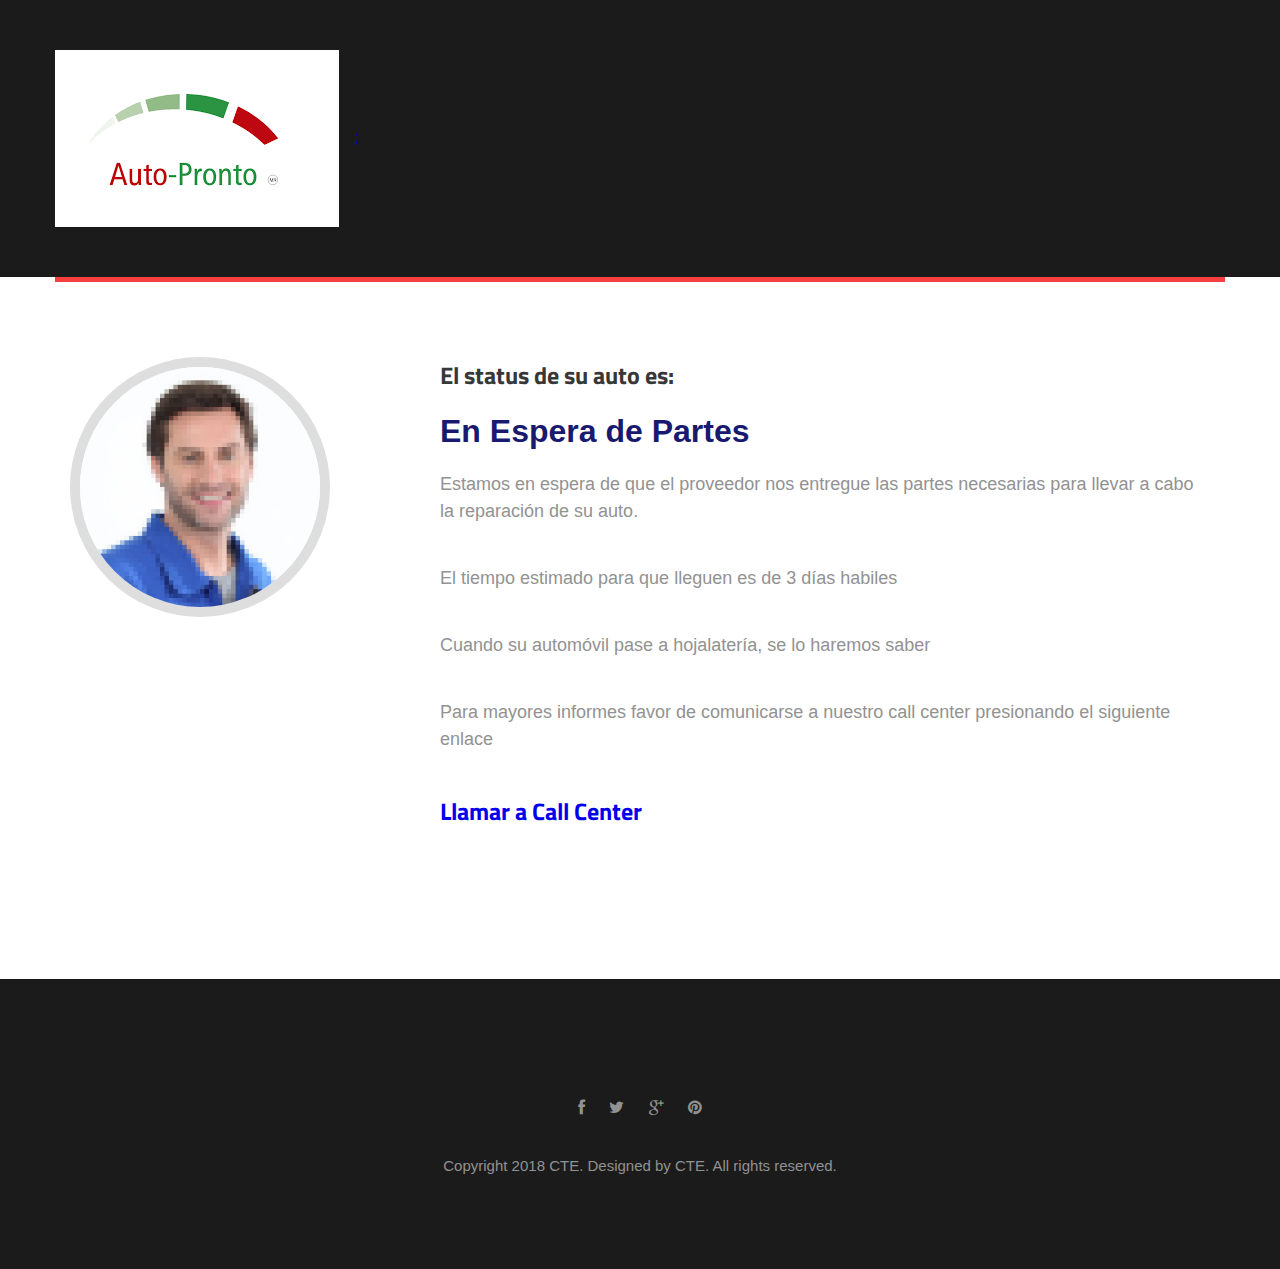
<file: AAAHDISINIESTRO/AAAHDISINIESTRO-war/target/AAAHDISINIESTRO-war-1.0.0.0.0/car-repair/autoprontostatus1.html>
<!DOCTYPE html>
<html lang="en">
	<head>
		<meta charset="UTF-8">
		<meta http-equiv="X-UA-Compatible" content="IE=edge">
		<meta name="viewport" content="width=device-width, initial-scale=1.0,maximum-scale=1">
		
		<title>Autopronto | Status</title>
		
		<!-- Loading third party fonts -->
		<link href="http://fonts.googleapis.com/css?family=Titillium+Web:300,400,700|" rel="stylesheet" type="text/css">
		<link href="fonts/font-awesome.min.css" rel="stylesheet" type="text/css">

		<!-- Loading main css file -->
		<link rel="stylesheet" href="style.css">
		
		<!--[if lt IE 9]>
		<script src="js/ie-support/html5.js"></script>
		<script src="js/ie-support/respond.js"></script>
		<![endif]-->

	</head>


	<body>
		
		<div id="site-content">
			
			<header class="site-header">
				<div class="container">
					<a id="branding" href="index.html">
						<img src="images/auto-pronto.png" alt="Company Logo" class="logo">;&nbsp;
						<!--<img src="images/autopartes.png" alt="Company Logo" class="logo">-->
					</a>

					<!--<nav class="main-navigation">
						<button type="button" class="menu-toggle"><i class="fa fa-bars"></i></button>
						<ul class="menu">
							<li class="menu-item"><a href="index.html">Home</a></li>
							<li class="menu-item current-menu-item"><a href="about.html">About</a></li>
							<li class="menu-item"><a href="services.html">Services</a></li>
							<li class="menu-item"><a href="gallery.html">Gallery</a></li>
							<li class="menu-item"><a href="contact.html">Contact</a></li>
						</ul>
					</nav>-->
					<nav class="mobile-navigation"></nav>
				    </div>
			</header> <!-- .site-header -->

			<main class="main-content">
				
				<div class="fullwidth-block content">
					<div class="container">
						<div class="team image-left">
							<figure class="team-image"><img src="dummy/person-1.jpg" alt="person-1"></figure>
							<!--<h3 class="team-name">Steven Simon</h3>-->
							<!--<small class="team-desc">Main mechaninc</small>-->
							<h2 class="p5">El status de su auto es: </h2>
          <h2 class="p5"><FONT FACE="Arial" Size="6" COLOR="#191970">En Espera de Partes</FONT></h2>
        <p class="text-2">Estamos en espera de que el proveedor nos entregue las partes necesarias para llevar a cabo la reparaci&oacute;n de su auto.</p>
          <p class="text-2">El tiempo estimado para que lleguen es de 3 d&iacute;as habiles</p>
          <p class="text-2">Cuando su autom&oacute;vil pase a hojalater&iacute;a, se lo haremos saber</p>          
          <p class="text-2">Para mayores informes favor de comunicarse a nuestro call center presionando el siguiente enlace</p>
        <h2 class="top-5 p2"><a href="tel:12542941332">Llamar a Call Center</a></h2>
<!--							<div class="team-social">
								<a href=""><i class="fa fa-facebook"></i></a>
								<a href=""><i class="fa fa-google-plus"></i></a>
							</div>
						</div>
						<div class="team image-left">
							<figure class="team-image"><img src="dummy/person-2.jpg" alt="person-2"></figure>
							<h3 class="team-name">George Stevens</h3>
							<small class="team-desc">Painter</small>
							<p>Lorem ipsum dolor sit amet, consectetur adipisicing elit. Possimus quisquam hic cum laboriosam, est saepe amet magni labore, corrupti recusandae dolores id in quidem atque, corporis animi, perferendis. Nostrum, laborum!</p>
							<div class="team-social">
								<a href=""><i class="fa fa-facebook"></i></a>
								<a href=""><i class="fa fa-google-plus"></i></a>
							</div>
						</div>
						<div class="team image-left">
							<figure class="team-image"><img src="dummy/person-3.jpg" alt="person-3"></figure>
							<h3 class="team-name">David Smith</h3>
							<small class="team-desc">Engineer</small>
							<p>Lorem ipsum dolor sit amet, consectetur adipisicing elit. Corrupti quisquam, odit! Mollitia, porro. Quidem officiis, harum tempora, voluptates distinctio quis illo temporibus, ea, nisi perspiciatis architecto. Voluptate voluptatibus, maiores atque.</p>
							<div class="team-social">
								<a href=""><i class="fa fa-facebook"></i></a>
								<a href=""><i class="fa fa-google-plus"></i></a>
							</div>
						</div>
						<div class="team image-left">
							<figure class="team-image"><img src="dummy/person-4.jpg" alt="person-4"></figure>
							<h3 class="team-name">Howarrd Newman</h3>
							<small class="team-desc">Computer Specialist</small>
							<p>Lorem ipsum dolor sit amet, consectetur adipisicing elit. Repudiandae repellat ipsum optio nam! Error at minus fugit est voluptatum, placeat, exercitationem, aspernatur dignissimos voluptate odio ea maiores eaque blanditiis! Placeat?</p>
							<div class="team-social">
								<a href=""><i class="fa fa-facebook"></i></a>
								<a href=""><i class="fa fa-google-plus"></i></a>
							</div>
						</div>
					</div>
				</div>-->

			</main> <!-- .main-content -->

			<footer class="site-footer">
				<div class="container">
					<div class="subscribe-form">
						<form action="#">
							<!--<input type="text" placeholder="Enter your email to subscribe...">
							<button type="submit"><img src="images/icon-envelope-white.png" alt=""></button>-->
						</form>
					</div>
					<div class="social-links">
						<a href="#"><i class="fa fa-facebook"></i></a>
						<a href="#"><i class="fa fa-twitter"></i></a>
						<a href="#"><i class="fa fa-google-plus"></i></a>
						<a href="#"><i class="fa fa-pinterest"></i></a>
					</div>
					<div class="copy">
						<p>Copyright 2018 CTE. Designed by CTE. All rights reserved.</p>
					</div>
				</div>
			</footer> <!-- .site-footer -->

		</div> <!-- #site-content -->

		

		<script src="js/jquery-1.11.1.min.js"></script>
		<script src="http://maps.google.com/maps/api/js?sensor=false&amp;language=en"></script>
		<script src="js/plugins.js"></script>
		<script src="js/app.js"></script>
		
	</body>

</html>
</file>
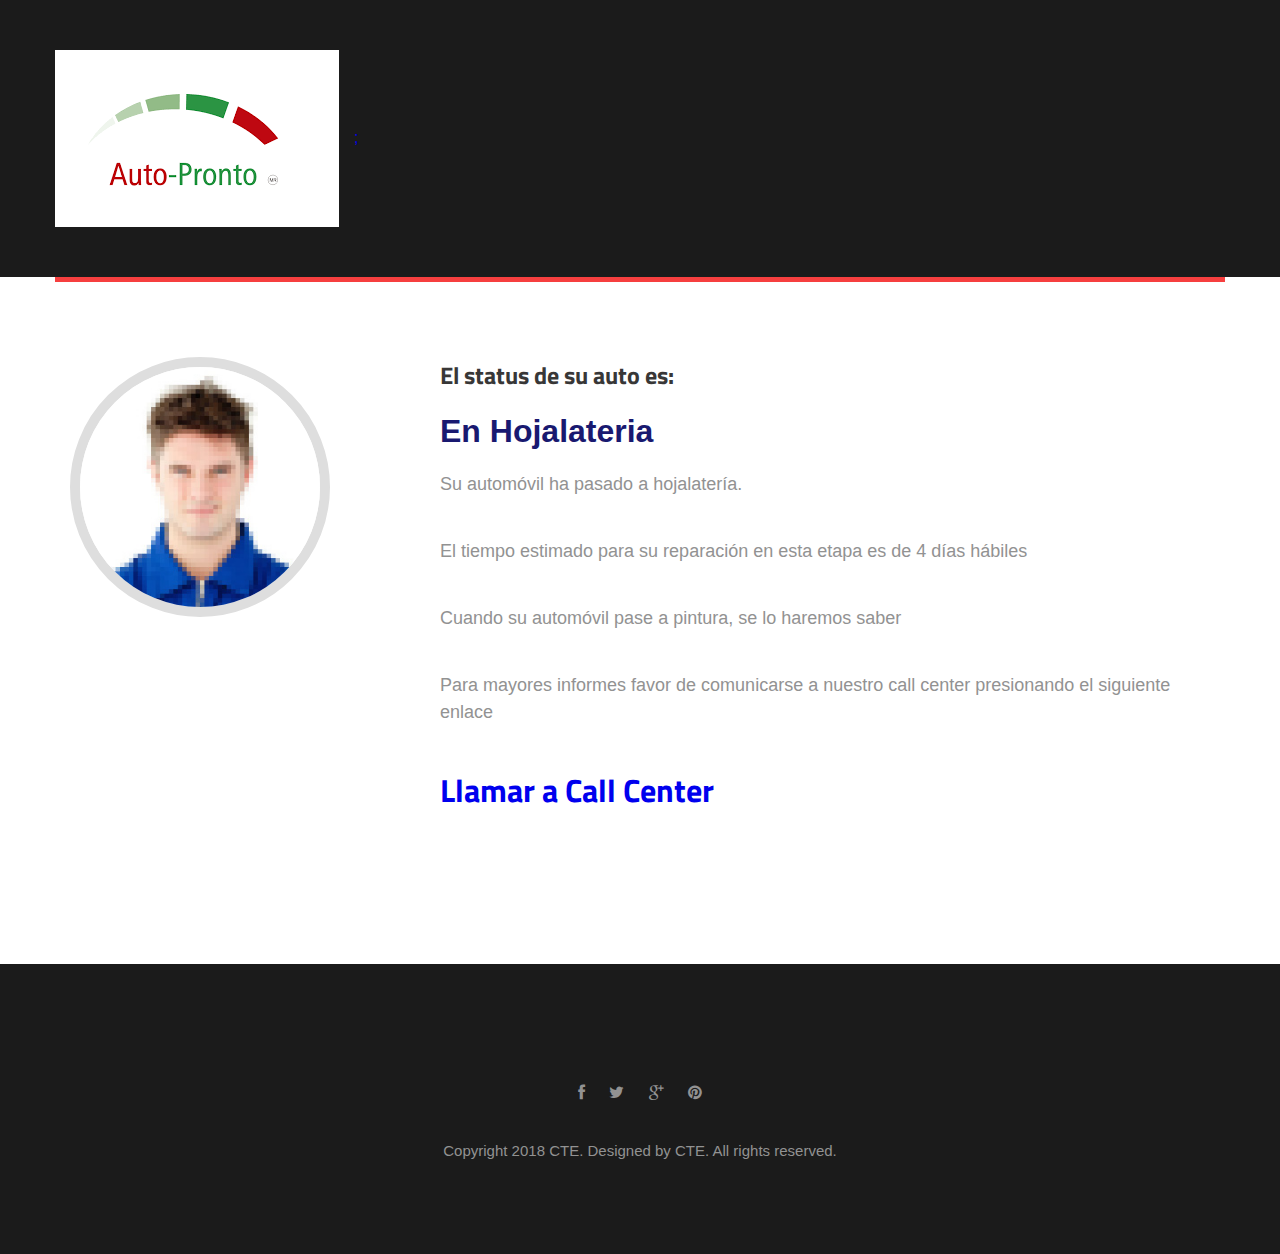
<file: AAAHDISINIESTRO/AAAHDISINIESTRO-war/target/AAAHDISINIESTRO-war-1.0.0.0.0/car-repair/autoprontostatus2.html>
<!DOCTYPE html>
<html lang="en">
	<head>
		<meta charset="UTF-8">
		<meta http-equiv="X-UA-Compatible" content="IE=edge">
		<meta name="viewport" content="width=device-width, initial-scale=1.0,maximum-scale=1">
		
		<title>Autopronto | Status</title>
		
		<!-- Loading third party fonts -->
		<link href="http://fonts.googleapis.com/css?family=Titillium+Web:300,400,700|" rel="stylesheet" type="text/css">
		<link href="fonts/font-awesome.min.css" rel="stylesheet" type="text/css">

		<!-- Loading main css file -->
		<link rel="stylesheet" href="style.css">
		
		<!--[if lt IE 9]>
		<script src="js/ie-support/html5.js"></script>
		<script src="js/ie-support/respond.js"></script>
		<![endif]-->

	</head>


	<body>
		
		<div id="site-content">
			
			<header class="site-header">
				<div class="container">
					<a id="branding" href="index.html">
						<img src="images/auto-pronto.png" alt="Company Logo" class="logo">;&nbsp;
						<!--<img src="images/autopartes.png" alt="Company Logo" class="logo">-->
					</a>

					<!--<nav class="main-navigation">
						<button type="button" class="menu-toggle"><i class="fa fa-bars"></i></button>
						<ul class="menu">
							<li class="menu-item"><a href="index.html">Home</a></li>
							<li class="menu-item current-menu-item"><a href="about.html">About</a></li>
							<li class="menu-item"><a href="services.html">Services</a></li>
							<li class="menu-item"><a href="gallery.html">Gallery</a></li>
							<li class="menu-item"><a href="contact.html">Contact</a></li>
						</ul>
					</nav>-->
					<nav class="mobile-navigation"></nav>
				    </div>
			</header> <!-- .site-header -->

			<main class="main-content">
				
				<div class="fullwidth-block content">
					<div class="container">
						<div class="team image-left">
							<figure class="team-image"><img src="dummy/person-2.jpg" alt="person-2"></figure>
							<!--<h3 class="team-name">Steven Simon</h3>-->
							<!--<small class="team-desc">Main mechaninc</small>-->
							<h2 class="p5">El status de su auto es: </h2>
          <h2 class="p5"><FONT FACE="Arial" Size="6" COLOR="#191970">En Hojalateria</FONT></h2>
        <p class="text-2">Su autom&oacute;vil ha pasado a hojalater&iacute;a.</p>
          <p class="text-2">El tiempo estimado para su reparaci&oacute;n en esta etapa es de 4 d&iacute;as h&aacute;biles</p>
          <p class="text-2">Cuando su autom&oacute;vil pase a pintura, se lo haremos saber</p>
          <p class="text-2">Para mayores informes favor de comunicarse a nuestro call center presionando el siguiente enlace</p>
        <h1 class="top-5 p2"><a href="tel:12542941332">Llamar a Call Center</a></h1>
<!--							<div class="team-social">
								<a href=""><i class="fa fa-facebook"></i></a>
								<a href=""><i class="fa fa-google-plus"></i></a>
							</div>
						</div>
						<div class="team image-left">
							<figure class="team-image"><img src="dummy/person-2.jpg" alt="person-2"></figure>
							<h3 class="team-name">George Stevens</h3>
							<small class="team-desc">Painter</small>
							<p>Lorem ipsum dolor sit amet, consectetur adipisicing elit. Possimus quisquam hic cum laboriosam, est saepe amet magni labore, corrupti recusandae dolores id in quidem atque, corporis animi, perferendis. Nostrum, laborum!</p>
							<div class="team-social">
								<a href=""><i class="fa fa-facebook"></i></a>
								<a href=""><i class="fa fa-google-plus"></i></a>
							</div>
						</div>
						<div class="team image-left">
							<figure class="team-image"><img src="dummy/person-3.jpg" alt="person-3"></figure>
							<h3 class="team-name">David Smith</h3>
							<small class="team-desc">Engineer</small>
							<p>Lorem ipsum dolor sit amet, consectetur adipisicing elit. Corrupti quisquam, odit! Mollitia, porro. Quidem officiis, harum tempora, voluptates distinctio quis illo temporibus, ea, nisi perspiciatis architecto. Voluptate voluptatibus, maiores atque.</p>
							<div class="team-social">
								<a href=""><i class="fa fa-facebook"></i></a>
								<a href=""><i class="fa fa-google-plus"></i></a>
							</div>
						</div>
						<div class="team image-left">
							<figure class="team-image"><img src="dummy/person-4.jpg" alt="person-4"></figure>
							<h3 class="team-name">Howarrd Newman</h3>
							<small class="team-desc">Computer Specialist</small>
							<p>Lorem ipsum dolor sit amet, consectetur adipisicing elit. Repudiandae repellat ipsum optio nam! Error at minus fugit est voluptatum, placeat, exercitationem, aspernatur dignissimos voluptate odio ea maiores eaque blanditiis! Placeat?</p>
							<div class="team-social">
								<a href=""><i class="fa fa-facebook"></i></a>
								<a href=""><i class="fa fa-google-plus"></i></a>
							</div>
						</div>
					</div>
				</div>-->

			</main> <!-- .main-content -->

			<footer class="site-footer">
				<div class="container">
					<div class="subscribe-form">
						<form action="#">
							<!--<input type="text" placeholder="Enter your email to subscribe...">
							<button type="submit"><img src="images/icon-envelope-white.png" alt=""></button>-->
						</form>
					</div>
					<div class="social-links">
						<a href="#"><i class="fa fa-facebook"></i></a>
						<a href="#"><i class="fa fa-twitter"></i></a>
						<a href="#"><i class="fa fa-google-plus"></i></a>
						<a href="#"><i class="fa fa-pinterest"></i></a>
					</div>
					<div class="copy">
						<p>Copyright 2018 CTE. Designed by CTE. All rights reserved.</p>
					</div>
				</div>
			</footer> <!-- .site-footer -->

		</div> <!-- #site-content -->

		

		<script src="js/jquery-1.11.1.min.js"></script>
		<script src="http://maps.google.com/maps/api/js?sensor=false&amp;language=en"></script>
		<script src="js/plugins.js"></script>
		<script src="js/app.js"></script>
		
	</body>

</html>
</file>
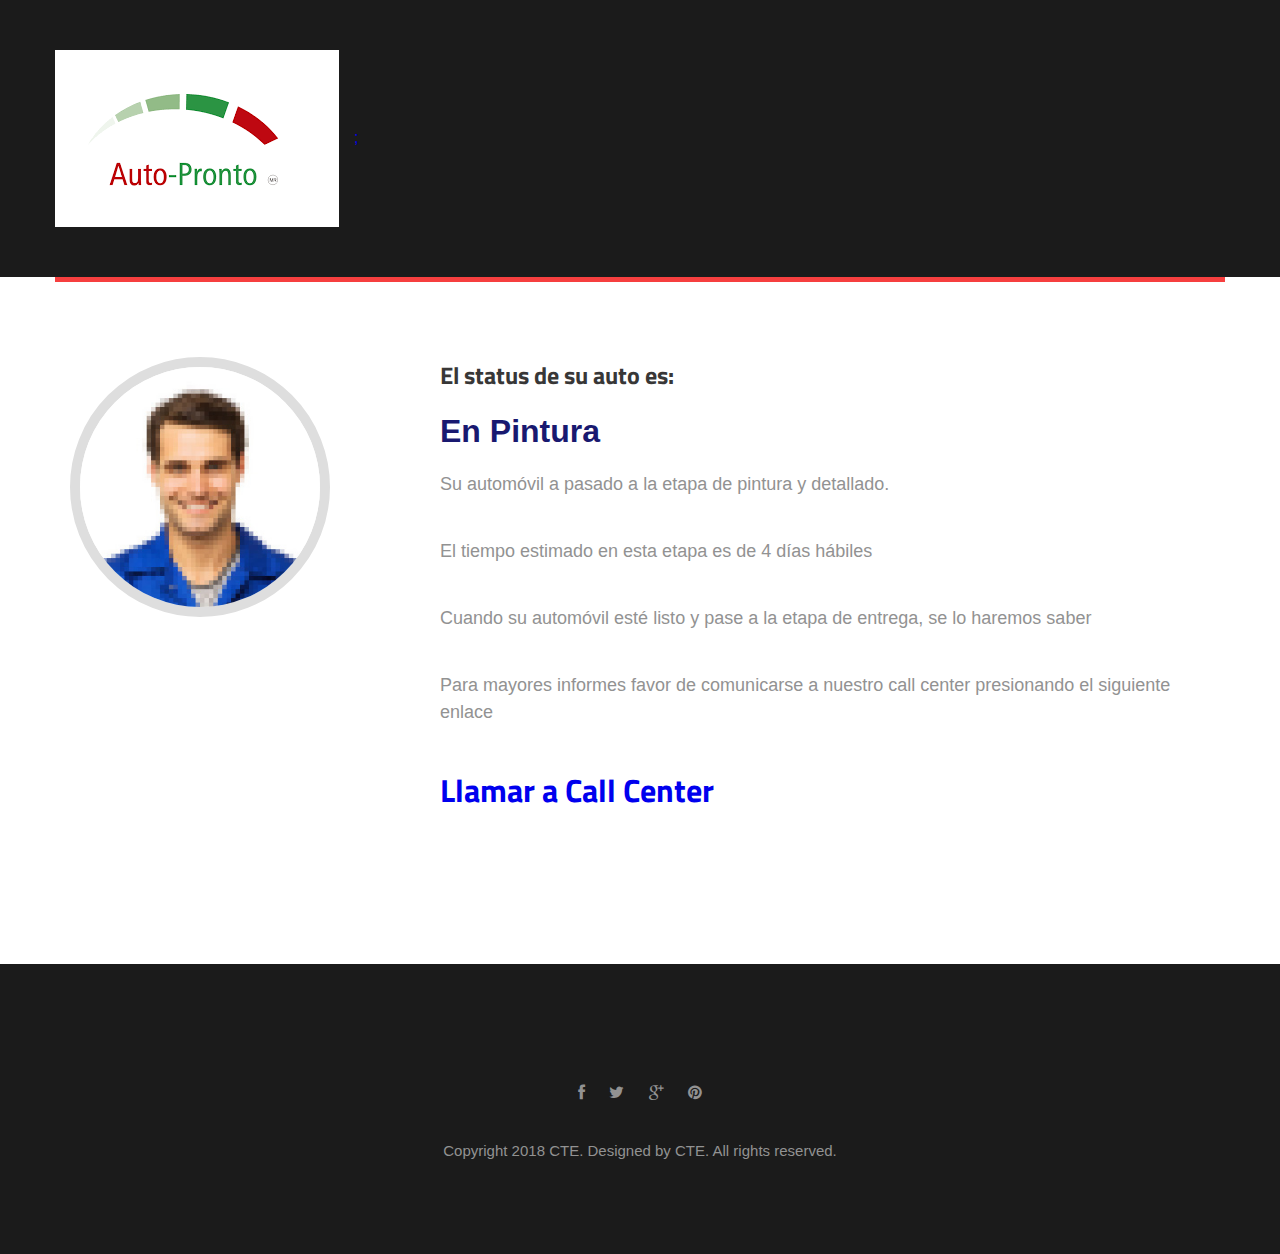
<file: AAAHDISINIESTRO/AAAHDISINIESTRO-war/target/AAAHDISINIESTRO-war-1.0.0.0.0/car-repair/autoprontostatus3.html>
<!DOCTYPE html>
<html lang="en">
	<head>
		<meta charset="UTF-8">
		<meta http-equiv="X-UA-Compatible" content="IE=edge">
		<meta name="viewport" content="width=device-width, initial-scale=1.0,maximum-scale=1">
		
		<title>Autopronto | Status</title>
		
		<!-- Loading third party fonts -->
		<link href="http://fonts.googleapis.com/css?family=Titillium+Web:300,400,700|" rel="stylesheet" type="text/css">
		<link href="fonts/font-awesome.min.css" rel="stylesheet" type="text/css">

		<!-- Loading main css file -->
		<link rel="stylesheet" href="style.css">
		
		<!--[if lt IE 9]>
		<script src="js/ie-support/html5.js"></script>
		<script src="js/ie-support/respond.js"></script>
		<![endif]-->

	</head>


	<body>
		
		<div id="site-content">
			
			<header class="site-header">
				<div class="container">
					<a id="branding" href="index.html">
						<img src="images/auto-pronto.png" alt="Company Logo" class="logo">;&nbsp;
						<!--<img src="images/autopartes.png" alt="Company Logo" class="logo">-->
					</a>

					<!--<nav class="main-navigation">
						<button type="button" class="menu-toggle"><i class="fa fa-bars"></i></button>
						<ul class="menu">
							<li class="menu-item"><a href="index.html">Home</a></li>
							<li class="menu-item current-menu-item"><a href="about.html">About</a></li>
							<li class="menu-item"><a href="services.html">Services</a></li>
							<li class="menu-item"><a href="gallery.html">Gallery</a></li>
							<li class="menu-item"><a href="contact.html">Contact</a></li>
						</ul>
					</nav>-->
					<nav class="mobile-navigation"></nav>
				    </div>
			</header> <!-- .site-header -->

			<main class="main-content">
				
				<div class="fullwidth-block content">
					<div class="container">
						<div class="team image-left">
							<figure class="team-image"><img src="dummy/person-3.jpg" alt="person-3"></figure>
							<!--<h3 class="team-name">Steven Simon</h3>-->
							<!--<small class="team-desc">Main mechaninc</small>-->
							<h2 class="p5">El status de su auto es: </h2>
          <h2 class="p5"><FONT FACE="Arial" Size="6" COLOR="#191970">En Pintura</FONT></h2>
        <p class="text-2">Su autom&oacute;vil a pasado a la etapa de pintura y detallado.</p>
          <p class="text-2">El tiempo estimado en esta etapa es de 4 d&iacute;as h&aacute;biles</p>
          <p class="text-2">Cuando su autom&oacute;vil est&eacute; listo y pase a la etapa de entrega, se lo haremos saber</p>
          <p class="text-2">Para mayores informes favor de comunicarse a nuestro call center presionando el siguiente enlace</p>
        <h1 class="top-5 p2"><a href="tel:12542941332">Llamar a Call Center</a></h1>
<!--							<div class="team-social">
								<a href=""><i class="fa fa-facebook"></i></a>
								<a href=""><i class="fa fa-google-plus"></i></a>
							</div>
						</div>
						<div class="team image-left">
							<figure class="team-image"><img src="dummy/person-2.jpg" alt="person-2"></figure>
							<h3 class="team-name">George Stevens</h3>
							<small class="team-desc">Painter</small>
							<p>Lorem ipsum dolor sit amet, consectetur adipisicing elit. Possimus quisquam hic cum laboriosam, est saepe amet magni labore, corrupti recusandae dolores id in quidem atque, corporis animi, perferendis. Nostrum, laborum!</p>
							<div class="team-social">
								<a href=""><i class="fa fa-facebook"></i></a>
								<a href=""><i class="fa fa-google-plus"></i></a>
							</div>
						</div>
						<div class="team image-left">
							<figure class="team-image"><img src="dummy/person-3.jpg" alt="person-3"></figure>
							<h3 class="team-name">David Smith</h3>
							<small class="team-desc">Engineer</small>
							<p>Lorem ipsum dolor sit amet, consectetur adipisicing elit. Corrupti quisquam, odit! Mollitia, porro. Quidem officiis, harum tempora, voluptates distinctio quis illo temporibus, ea, nisi perspiciatis architecto. Voluptate voluptatibus, maiores atque.</p>
							<div class="team-social">
								<a href=""><i class="fa fa-facebook"></i></a>
								<a href=""><i class="fa fa-google-plus"></i></a>
							</div>
						</div>
						<div class="team image-left">
							<figure class="team-image"><img src="dummy/person-4.jpg" alt="person-4"></figure>
							<h3 class="team-name">Howarrd Newman</h3>
							<small class="team-desc">Computer Specialist</small>
							<p>Lorem ipsum dolor sit amet, consectetur adipisicing elit. Repudiandae repellat ipsum optio nam! Error at minus fugit est voluptatum, placeat, exercitationem, aspernatur dignissimos voluptate odio ea maiores eaque blanditiis! Placeat?</p>
							<div class="team-social">
								<a href=""><i class="fa fa-facebook"></i></a>
								<a href=""><i class="fa fa-google-plus"></i></a>
							</div>
						</div>
					</div>
				</div>-->

			</main> <!-- .main-content -->

			<footer class="site-footer">
				<div class="container">
					<div class="subscribe-form">
						<form action="#">
							<!--<input type="text" placeholder="Enter your email to subscribe...">
							<button type="submit"><img src="images/icon-envelope-white.png" alt=""></button>-->
						</form>
					</div>
					<div class="social-links">
						<a href="#"><i class="fa fa-facebook"></i></a>
						<a href="#"><i class="fa fa-twitter"></i></a>
						<a href="#"><i class="fa fa-google-plus"></i></a>
						<a href="#"><i class="fa fa-pinterest"></i></a>
					</div>
					<div class="copy">
						<p>Copyright 2018 CTE. Designed by CTE. All rights reserved.</p>
					</div>
				</div>
			</footer> <!-- .site-footer -->

		</div> <!-- #site-content -->

		

		<script src="js/jquery-1.11.1.min.js"></script>
		<script src="http://maps.google.com/maps/api/js?sensor=false&amp;language=en"></script>
		<script src="js/plugins.js"></script>
		<script src="js/app.js"></script>
		
	</body>

</html>
</file>
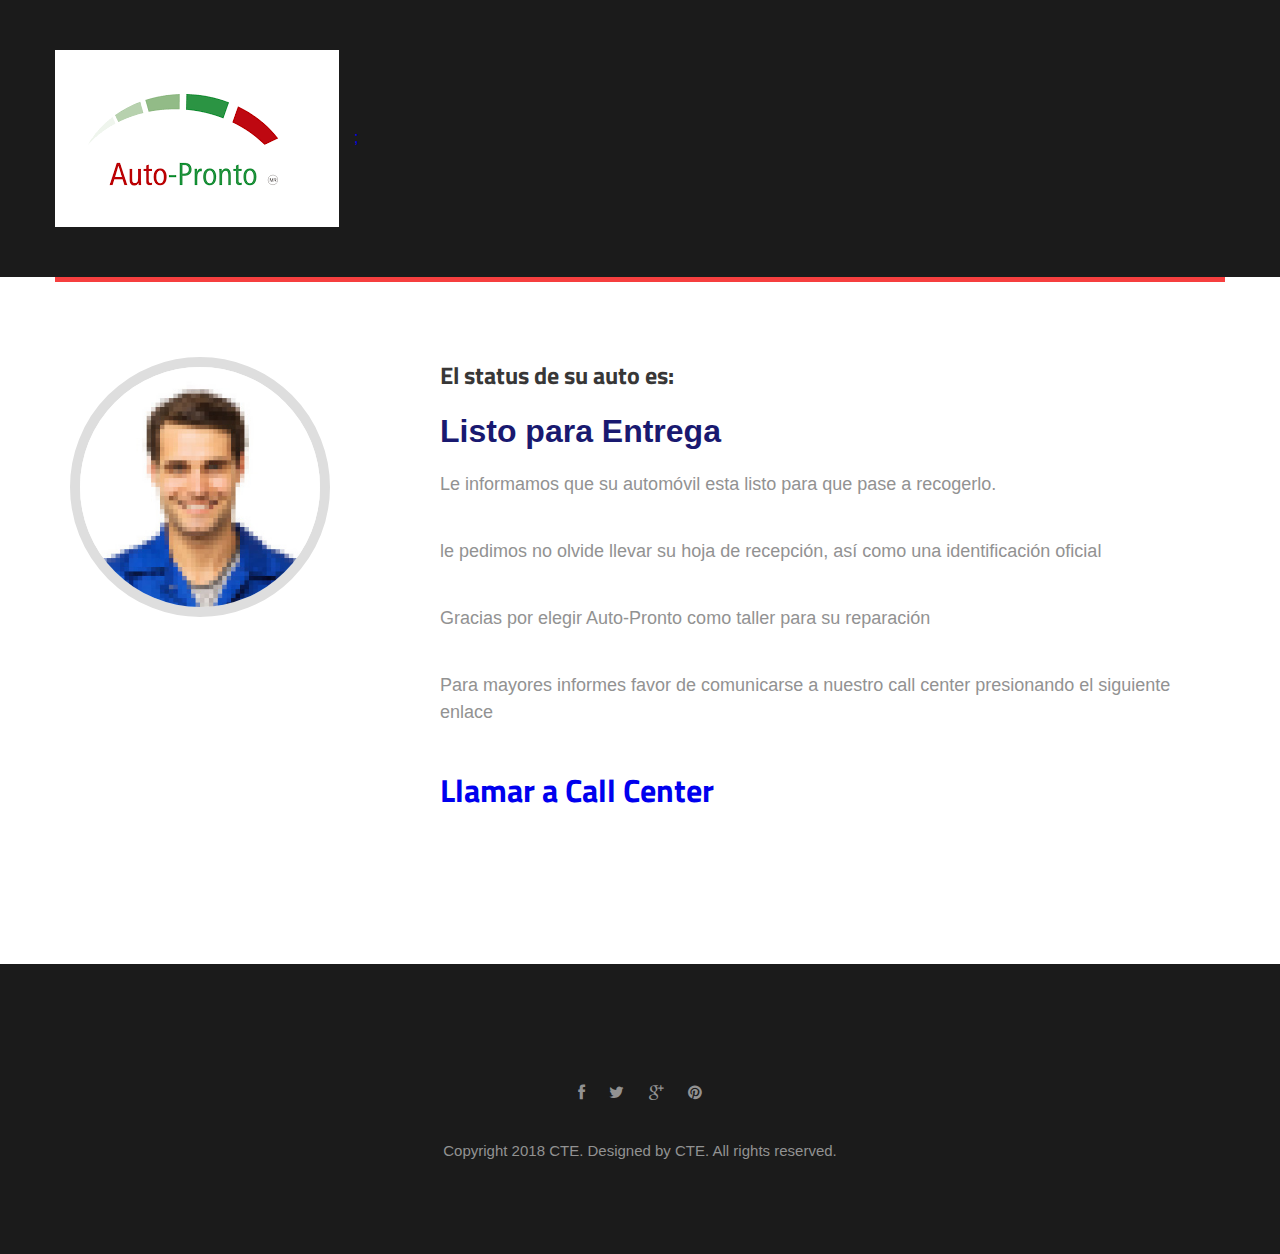
<file: AAAHDISINIESTRO/AAAHDISINIESTRO-war/target/AAAHDISINIESTRO-war-1.0.0.0.0/car-repair/autoprontostatus4.html>
<!DOCTYPE html>
<html lang="en">
	<head>
		<meta charset="UTF-8">
		<meta http-equiv="X-UA-Compatible" content="IE=edge">
		<meta name="viewport" content="width=device-width, initial-scale=1.0,maximum-scale=1">
		
		<title>Autopronto | Status</title>
		
		<!-- Loading third party fonts -->
		<link href="http://fonts.googleapis.com/css?family=Titillium+Web:300,400,700|" rel="stylesheet" type="text/css">
		<link href="fonts/font-awesome.min.css" rel="stylesheet" type="text/css">

		<!-- Loading main css file -->
		<link rel="stylesheet" href="style.css">
		
		<!--[if lt IE 9]>
		<script src="js/ie-support/html5.js"></script>
		<script src="js/ie-support/respond.js"></script>
		<![endif]-->

	</head>


	<body>
		
		<div id="site-content">
			
			<header class="site-header">
				<div class="container">
					<a id="branding" href="index.html">
						<img src="images/auto-pronto.png" alt="Company Logo" class="logo">;&nbsp;
						<!--<img src="images/autopartes.png" alt="Company Logo" class="logo">-->
					</a>

					<!--<nav class="main-navigation">
						<button type="button" class="menu-toggle"><i class="fa fa-bars"></i></button>
						<ul class="menu">
							<li class="menu-item"><a href="index.html">Home</a></li>
							<li class="menu-item current-menu-item"><a href="about.html">About</a></li>
							<li class="menu-item"><a href="services.html">Services</a></li>
							<li class="menu-item"><a href="gallery.html">Gallery</a></li>
							<li class="menu-item"><a href="contact.html">Contact</a></li>
						</ul>
					</nav>-->
					<nav class="mobile-navigation"></nav>
				    </div>
			</header> <!-- .site-header -->

			<main class="main-content">
				
				<div class="fullwidth-block content">
					<div class="container">
						<div class="team image-left">
							<figure class="team-image"><img src="dummy/person-3.jpg" alt="person-3"></figure>
							<!--<h3 class="team-name">Steven Simon</h3>-->
							<!--<small class="team-desc">Main mechaninc</small>-->
							<h2 class="p5">El status de su auto es: </h2>
          <h2 class="p5"><FONT FACE="Arial" Size="6" COLOR="#191970">Listo para Entrega</FONT></h2>
        <p class="text-2">Le informamos que su autom&oacute;vil esta listo para que pase a recogerlo.</p>
          <p class="text-2">le pedimos no olvide llevar su hoja de recepci&oacute;n, as&iacute; como una identificaci&oacute;n oficial </p>
          <p class="text-2">Gracias por elegir Auto-Pronto como taller para su reparaci&oacute;n</p>
          <p class="text-2">Para mayores informes favor de comunicarse a nuestro call center presionando el siguiente enlace</p>
        <h1 class="top-5 p2"><a href="tel:12542941332">Llamar a Call Center</a></h1>
<!--							<div class="team-social">
								<a href=""><i class="fa fa-facebook"></i></a>
								<a href=""><i class="fa fa-google-plus"></i></a>
							</div>
						</div>
						<div class="team image-left">
							<figure class="team-image"><img src="dummy/person-2.jpg" alt="person-2"></figure>
							<h3 class="team-name">George Stevens</h3>
							<small class="team-desc">Painter</small>
							<p>Lorem ipsum dolor sit amet, consectetur adipisicing elit. Possimus quisquam hic cum laboriosam, est saepe amet magni labore, corrupti recusandae dolores id in quidem atque, corporis animi, perferendis. Nostrum, laborum!</p>
							<div class="team-social">
								<a href=""><i class="fa fa-facebook"></i></a>
								<a href=""><i class="fa fa-google-plus"></i></a>
							</div>
						</div>
						<div class="team image-left">
							<figure class="team-image"><img src="dummy/person-3.jpg" alt="person-3"></figure>
							<h3 class="team-name">David Smith</h3>
							<small class="team-desc">Engineer</small>
							<p>Lorem ipsum dolor sit amet, consectetur adipisicing elit. Corrupti quisquam, odit! Mollitia, porro. Quidem officiis, harum tempora, voluptates distinctio quis illo temporibus, ea, nisi perspiciatis architecto. Voluptate voluptatibus, maiores atque.</p>
							<div class="team-social">
								<a href=""><i class="fa fa-facebook"></i></a>
								<a href=""><i class="fa fa-google-plus"></i></a>
							</div>
						</div>
						<div class="team image-left">
							<figure class="team-image"><img src="dummy/person-4.jpg" alt="person-4"></figure>
							<h3 class="team-name">Howarrd Newman</h3>
							<small class="team-desc">Computer Specialist</small>
							<p>Lorem ipsum dolor sit amet, consectetur adipisicing elit. Repudiandae repellat ipsum optio nam! Error at minus fugit est voluptatum, placeat, exercitationem, aspernatur dignissimos voluptate odio ea maiores eaque blanditiis! Placeat?</p>
							<div class="team-social">
								<a href=""><i class="fa fa-facebook"></i></a>
								<a href=""><i class="fa fa-google-plus"></i></a>
							</div>
						</div>
					</div>
				</div>-->

			</main> <!-- .main-content -->

			<footer class="site-footer">
				<div class="container">
					<div class="subscribe-form">
						<form action="#">
							<!--<input type="text" placeholder="Enter your email to subscribe...">
							<button type="submit"><img src="images/icon-envelope-white.png" alt=""></button>-->
						</form>
					</div>
					<div class="social-links">
						<a href="#"><i class="fa fa-facebook"></i></a>
						<a href="#"><i class="fa fa-twitter"></i></a>
						<a href="#"><i class="fa fa-google-plus"></i></a>
						<a href="#"><i class="fa fa-pinterest"></i></a>
					</div>
					<div class="copy">
						<p>Copyright 2018 CTE. Designed by CTE. All rights reserved.</p>
					</div>
				</div>
			</footer> <!-- .site-footer -->

		</div> <!-- #site-content -->

		

		<script src="js/jquery-1.11.1.min.js"></script>
		<script src="http://maps.google.com/maps/api/js?sensor=false&amp;language=en"></script>
		<script src="js/plugins.js"></script>
		<script src="js/app.js"></script>
		
	</body>

</html>
</file>
<file: AAAHDISINIESTRO/AAAHDISINIESTRO-war/target/AAAHDISINIESTRO-war-1.0.0.0.0/car-repair/style.css>
/*!
 * Project_Name: Themezy Car Workshop
 * Author: Themezy
 * Email: info@themezy.com
 * URL: http://themezy.com
 */
article,
aside,
details,
figcaption,
figure,
footer,
header,
hgroup,
nav,
section,
summary {
  display: block; }

audio,
canvas,
video {
  display: inline-block; }

audio:not([controls]) {
  display: none;
  height: 0; }

[hidden], template {
  display: none; }

html {
  background: #fff;
  color: #000;
  -webkit-text-size-adjust: 100%;
  -ms-text-size-adjust: 100%; }

html,
button,
input,
select,
textarea {
  font-family: sans-serif; }

body {
  margin: 0; }

a {
  background: transparent; }
  a:focus {
    outline: thin dotted; }
  a:hover, a:active {
    outline: 0; }

h1 {
  font-size: 2em;
  margin: 0.67em 0; }

h2 {
  font-size: 1.5em;
  margin: 0.83em 0; }

h3 {
  font-size: 1.17em;
  margin: 1em 0; }

h4 {
  font-size: 1em;
  margin: 1.33em 0; }

h5 {
  font-size: 0.83em;
  margin: 1.67em 0; }

h6 {
  font-size: 0.75em;
  margin: 2.33em 0; }

abbr[title] {
  border-bottom: 1px dotted; }

b,
strong {
  font-weight: bold; }

dfn {
  font-style: italic; }

mark {
  background: #ff0;
  color: #000; }

code,
kbd,
pre,
samp {
  font-family: monospace, serif;
  font-size: 1em; }

pre {
  white-space: pre;
  white-space: pre-wrap;
  word-wrap: break-word; }

q {
  quotes: "\201C" "\201D" "\2018" "\2019"; }

q:before,
q:after {
  content: '';
  content: none; }

small {
  font-size: 80%; }

sub,
sup {
  font-size: 75%;
  line-height: 0;
  position: relative;
  vertical-align: baseline; }

sup {
  top: -0.5em; }

sub {
  bottom: -0.25em; }

img {
  border: 0; }

svg:not(:root) {
  overflow: hidden; }

figure {
  margin: 0; }

fieldset {
  border: 1px solid #c0c0c0;
  margin: 0 2px;
  padding: 0.35em 0.625em 0.75em; }

legend {
  border: 0;
  padding: 0;
  white-space: normal; }

button,
input,
select,
textarea {
  font-family: inherit;
  font-size: 100%;
  margin: 0;
  vertical-align: baseline; }

button,
input {
  line-height: normal; }

button,
select {
  text-transform: none; }

button,
html input[type="button"],
input[type="reset"],
input[type="submit"] {
  -webkit-appearance: button;
  cursor: pointer; }

button[disabled],
input[disabled] {
  cursor: default; }

input[type="checkbox"],
input[type="radio"] {
  box-sizing: border-box;
  padding: 0; }

input[type="search"] {
  -webkit-appearance: textfield;
  -moz-box-sizing: content-box;
  -webkit-box-sizing: content-box;
  box-sizing: content-box; }

input[type="search"]::-webkit-search-cancel-button,
input[type="search"]::-webkit-search-decoration {
  -webkit-appearance: none; }

button::-moz-focus-inner, input::-moz-focus-inner {
  border: 0;
  padding: 0; }

textarea {
  overflow: auto;
  vertical-align: top; }

table {
  border-collapse: collapse;
  border-spacing: 0; }

*, *:before, *:after {
  box-sizing: border-box; }

/*
 * Global Styles
 */
body {
  font-family: Arial, sans-serif;
  font-size: 16px;
  font-weight: 300;
  line-height: normal;
  color: #929292; }
  @media screen and (max-width: 990px) {
    body {
      font-size: 90%; } }
  @media screen and (max-width: 768px) {
    body {
      font-size: 80%; } }

h1, h2, h3, h4, h5, h6 {
  font-family: "Titillium Web", "Open Sans", sans-serif;
  color: #383737;
  margin-top: 0; }

a {
  text-decoration: none; }

address {
  font-style: normal; }

p {
  margin-top: 0; }

.text-center {
  text-align: center; }

form input:not([type="submit"]), form select, form textarea {
  border: 2px solid #e1e1e1;
  padding: 10px 10px 10px 40px;
  background-position: -5px 12px;
  background-repeat: no-repeat;
  display: block;
  font-family: "Titillium Web", "Open Sans", sans-serif;
  margin-bottom: 10px;
  width: 100%;
  outline: none;
  transition: .3s ease; }
  form input:not([type="submit"]):hover, form input:not([type="submit"]):focus, form select:hover, form select:focus, form textarea:hover, form textarea:focus {
    border-color: #f63f3f; }
form input[type="submit"] {
  padding: 10px 20px;
  background: #f63f3f;
  color: white;
  font-family: "Titillium Web", "Open Sans", sans-serif;
  border: none;
  outline: none; }
  form input[type="submit"]:hover, form input[type="submit"]:active, form input[type="submit"]:focus {
    background-color: #f87070; }

/*
 * Reusable Components Style
 */
/* button */
.button {
  display: inline-block;
  padding: 10px 30px;
  background-color: #f63f3f;
  color: white;
  font-family: "Titillium Web", "Open Sans", sans-serif;
  transition: .3s ease; }
  .button.invert {
    background-color: white;
    color: #f63f3f;
    font-weight: 700; }
    .button.invert:hover {
      background-color: rgba(255, 255, 255, 0.8); }
  .button:hover {
    background-color: #f86666; }

/* fullwidth-block */
.fullwidth-block {
  padding: 30px 0 50px;
  overflow: hidden; }

/* section title */
.section-title {
  font-size: 60px;
  font-size: 3.75em;
  padding-bottom: 45px;
  position: relative;
  text-align: center;
  font-weight: 400;
  margin: 30px 0 50px;
  color: #383737; }
  .dark-bg .section-title {
    color: white; }
  .section-title:after {
    content: " ";
    width: 50px;
    height: 5px;
    background-color: rgba(255, 255, 255, 0.5);
    position: absolute;
    left: 0;
    right: 0;
    bottom: 0;
    margin: auto; }

/* section description */
.section-desc {
  text-align: center;
  margin-top: 0;
  margin-bottom: 50px; }

/* Counter */
.counter {
  margin-bottom: 30px;
  border-right: 1px solid #dadada;
  text-align: center; }
  @media screen and (max-width: 640px) {
    .counter {
      border-right: none; } }
  .counter.last {
    border-right: none; }
  .counter .counter-icon {
    margin-bottom: 20px; }
  .counter .counter-num {
    font-size: 72px;
    font-size: 4.5em;
    margin-bottom: 0;
    color: #f63f3f;
    line-height: 70px; }
  .counter .counter-label {
    font-size: 18px;
    font-size: 1.125em;
    font-family: "Titillium Web", "Open Sans", sans-serif; }

/* Team */
.team {
  text-align: center;
  margin-bottom: 30px; }
  .team .team-image {
    overflow: hidden;
    border-radius: 50%;
    margin-bottom: 20px;
    width: 250px;
    height: 250px;
    display: inline-block; }
    .team .team-image img {
      display: block; }
  .team .team-name {
    font-size: 21px;
    font-size: 1.3125em;
    color: white;
    text-transform: uppercase;
    margin-bottom: 0; }
  .team .team-desc {
    font-size: 16px;
    font-size: 1em; }
  .team .team-social {
    margin-top: 20px; }
    .team .team-social a {
      width: 35px;
      height: 35px;
      border-radius: 50%;
      display: inline-block;
      background-color: #f63f3f;
      color: white;
      text-align: center;
      line-height: 2.3;
      transition: .3s ease; }
      .team .team-social a:hover {
        background-color: #f87070; }
  .team.image-left {
    padding-left: 370px;
    position: relative;
    min-height: 250px;
    text-align: left;
    margin: 50px 0 100px;
    box-sizing: padding-box; }
    @media screen and (max-width: 990px) {
      .team.image-left {
        padding-left: 300px; } }
    @media screen and (max-width: 640px) {
      .team.image-left {
        padding-left: 0;
        text-align: center; } }
    .team.image-left .team-image {
      width: 260px;
      height: 260px;
      border: 10px solid #dedede;
      position: absolute;
      left: 0;
      top: 0; }
      @media screen and (max-width: 640px) {
        .team.image-left .team-image {
          position: relative;
          margin: 0 auto 30px; } }
      .team.image-left .team-image img {
        width: 100%;
        max-width: 100%; }
    .team.image-left .team-name {
      text-transform: uppercase;
      color: #f63f3f;
      font-size: 24px;
      font-size: 1.5em; }
    .team.image-left .team-desc {
      display: block;
      margin-bottom: 20px; }
    .team.image-left .team-social a {
      width: 45px;
      height: 45px;
      line-height: 2.4;
      font-size: 20px;
      font-size: 1.25em; }

/* feature */
.feature-grid {
  *zoom: 1; }
  .feature-grid:after {
    content: " ";
    clear: both;
    display: block;
    overflow: hidden;
    height: 0; }

.feature {
  margin-bottom: 30px;
  padding-left: 100px;
  position: relative; }
  .feature .feature-icon {
    position: absolute;
    top: 0;
    left: 0;
    width: 70px;
    height: 70px;
    border-radius: 50%;
    background-color: #f63f3f;
    text-align: center;
    line-height: 5.8; }
    .feature .feature-icon img {
      display: inline-block; }
  .feature .feature-title {
    font-size: 18px;
    font-size: 1.125em;
    color: #f63f3f; }
  .feature-grid .feature {
    background: #1b1b1b;
    margin-bottom: 0;
    padding: 50px 30px !important;
    text-align: center; }
    .feature-grid .feature:nth-child(even) {
      background-color: #242424; }
    .feature-grid .feature .feature-image {
      margin-bottom: 20px; }
    .feature-grid .feature .feature-title {
      font-size: 36px;
      font-size: 2.25em;
      margin-bottom: 10px;
      color: white;
      text-transform: uppercase;
      white-space: nowrap;
      display: inline-block;
      width: 100%;
      overflow: hidden;
      text-overflow: ellipsis; }
    .feature-grid .feature p {
      margin-bottom: 0; }

/* news */
.news {
  list-style: none;
  padding-left: 0;
  margin: 0 0 50px; }
  .news li {
    position: relative;
    padding-left: 100px;
    min-height: 100px;
    margin-bottom: 10px; }
    .news li .entry-date {
      position: absolute;
      display: block;
      left: 0;
      top: 0;
      width: 100px;
      height: 100%;
      background-color: white;
      text-align: center;
      padding-top: 10px; }
      .news li .entry-date .date {
        color: #f63f3f;
        font-size: 48px;
        font-size: 3em;
        font-weight: 700;
        display: block; }
      .news li .entry-date .month {
        font-family: "Titillium Web", "Open Sans", sans-serif;
        text-transform: uppercase;
        font-weight: 700; }
    .news li .entry-summary {
      padding: 20px 30px;
      color: white;
      background-color: #d13939;
      min-height: 100px;
      font-size: 18px;
      font-size: 1.125em;
      line-height: 1.5; }

/* Gallery item */
.gallery-item {
  margin-bottom: 30px; }
  .gallery-item .featured-image {
    position: relative;
    margin-bottom: 0; }
    .gallery-item .featured-image img {
      display: block;
      width: 100%;
      max-width: 100%; }
    .gallery-item .featured-image figcaption {
      position: absolute;
      width: 100%;
      bottom: 0;
      padding: 10px 20px;
      color: white;
      font-family: "Titillium Web", "Open Sans", sans-serif;
      background-color: #1b1b1b;
      border-bottom: 3px solid #f63f3f; }

/* Filterable nav */
.filterable-nav {
  display: inline-block;
  margin: 0 auto;
  padding: 0 80px;
  border: 2px solid #dfdfdf;
  margin-bottom: 50px; }
  .filterable-nav .mobile-filter {
    display: none; }
  .filterable-nav a {
    padding: 20px 10px;
    display: inline-block;
    margin-bottom: -2px;
    color: #dfdfdf;
    text-transform: uppercase;
    font-family: "Titillium Web", "Open Sans", sans-serif;
    border-bottom: 1px solid transparent;
    transition: .3s ease; }
    .filterable-nav a.current, .filterable-nav a:hover {
      border-bottom: 2px solid #f63f3f;
      color: #f63f3f; }

/* Filterable items */
.filterable-items .filterable-item {
  transition-property: transform, opacity;
  transition-duration: .3s; }

.filterable-items {
  margin: 0 -15px; }

.filterable-item {
  padding: 0 15px;
  width: 33.3333%;
  float: left; }
  @media screen and (max-width: 768px) {
    .filterable-item {
      width: 50%; } }
  @media screen and (max-width: 480px) {
    .filterable-item {
      width: 100%; } }

/**** disabling Isotope CSS3 transitions ****/
/* line 435, ../sass/template/_components.scss */
.filterable-items.no-transition,
.filterable-items.no-transition .filterable-item,
.filterable-items .filterable-item.no-transition {
  -webkit-transition-duration: 0s;
  -moz-transition-duration: 0s;
  -ms-transition-duration: 0s;
  -o-transition-duration: 0s;
  transition-duration: 0s; }

.contact-form {
  margin-bottom: 50px; }
  .contact-form #name {
    background-image: url("images/icon-contact-name.png"); }
    @media all and (-webkit-min-device-pixel-ratio: 1.5), all and (-o-min-device-pixel-ratio: 3 / 2), all and (min--moz-device-pixel-ratio: 1.5), all and (min-device-pixel-ratio: 1.5) {
      .contact-form #name {
        background-image: url("images/icon-contact-name@2x.png");
        background-size: 38px 19px; } }
  .contact-form #email {
    background-image: url("images/icon-contact-email.png"); }
    @media all and (-webkit-min-device-pixel-ratio: 1.5), all and (-o-min-device-pixel-ratio: 3 / 2), all and (min--moz-device-pixel-ratio: 1.5), all and (min-device-pixel-ratio: 1.5) {
      .contact-form #email {
        background-image: url("images/icon-contact-email@2x.png");
        background-size: 36px 19px; } }
  .contact-form #website {
    background-image: url("images/icon-contact-globe.png"); }
    @media all and (-webkit-min-device-pixel-ratio: 1.5), all and (-o-min-device-pixel-ratio: 3 / 2), all and (min--moz-device-pixel-ratio: 1.5), all and (min-device-pixel-ratio: 1.5) {
      .contact-form #website {
        background-image: url("images/icon-contact-globe@2x.png");
        background-size: 36px 19px; } }
  .contact-form #message {
    background-image: url("images/icon-contact-pencil.png");
    min-height: 200px; }
    @media all and (-webkit-min-device-pixel-ratio: 1.5), all and (-o-min-device-pixel-ratio: 3 / 2), all and (min--moz-device-pixel-ratio: 1.5), all and (min-device-pixel-ratio: 1.5) {
      .contact-form #message {
        background-image: url("images/icon-contact-pencil@2x.png");
        background-size: 36px 19px; } }

.map {
  min-height: 350px; }

address {
  background: #1b1b1b;
  color: white;
  font-family: "Titillium Web", "Open Sans", sans-serif;
  border-bottom: 3px solid #f63f3f;
  padding: 10px 20px;
  font-size: 14px;
  font-size: 0.875em; }
  address a {
    color: white;
    margin-left: 20px; }

/* IMAGE LIGHTBOX SELECTOR */
#imagelightbox {
  cursor: pointer;
  position: fixed;
  z-index: 10000;
  -ms-touch-action: none;
  touch-action: none;
  -webkit-box-shadow: 0 0 3.125em rgba(0, 0, 0, 0.75);
  /* 50 */
  box-shadow: 0 0 3.125em rgba(0, 0, 0, 0.75);
  /* 50 */ }

/* ACTIVITY INDICATION */
#imagelightbox-loading,
#imagelightbox-loading div {
  border-radius: 50%; }

#imagelightbox-loading {
  width: 2.5em;
  /* 40 */
  height: 2.5em;
  /* 40 */
  background-color: #444;
  background-color: rgba(0, 0, 0, 0.5);
  position: fixed;
  z-index: 10003;
  top: 50%;
  left: 50%;
  padding: 0.625em;
  /* 10 */
  margin: -1.25em 0 0 -1.25em;
  /* 20 */
  -webkit-box-shadow: 0 0 2.5em rgba(0, 0, 0, 0.75);
  /* 40 */
  box-shadow: 0 0 2.5em rgba(0, 0, 0, 0.75);
  /* 40 */ }

#imagelightbox-loading div {
  width: 1.25em;
  /* 20 */
  height: 1.25em;
  /* 20 */
  background-color: #fff;
  -webkit-animation: imagelightbox-loading .5s ease infinite;
  animation: imagelightbox-loading .5s ease infinite; }

@-webkit-keyframes imagelightbox-loading {
  from {
    opacity: .5;
    -webkit-transform: scale(0.75); }
  50% {
    opacity: 1;
    -webkit-transform: scale(1); }
  to {
    opacity: .5;
    -webkit-transform: scale(0.75); } }
@keyframes imagelightbox-loading {
  from {
    opacity: .5;
    transform: scale(0.75); }
  50% {
    opacity: 1;
    transform: scale(1); }
  to {
    opacity: .5;
    transform: scale(0.75); } }
/* OVERLAY */
#imagelightbox-overlay {
  background-color: #fff;
  background-color: rgba(255, 255, 255, 0.9);
  position: fixed;
  z-index: 9998;
  top: 0;
  right: 0;
  bottom: 0;
  left: 0; }

/* "CLOSE" BUTTON */
#imagelightbox-close {
  width: 2.5em;
  /* 40 */
  height: 2.5em;
  /* 40 */
  text-align: left;
  border: none;
  background-color: #666;
  border-radius: 50%;
  position: fixed;
  z-index: 10002;
  top: 2.5em;
  /* 40 */
  right: 2.5em;
  /* 40 */
  -webkit-transition: color .3s ease;
  transition: color .3s ease; }

#imagelightbox-close:hover,
#imagelightbox-close:focus {
  background-color: #111; }

#imagelightbox-close:before,
#imagelightbox-close:after {
  width: 2px;
  background-color: #fff;
  content: '';
  position: absolute;
  top: 20%;
  bottom: 20%;
  left: 50%;
  margin-left: -1px; }

#imagelightbox-close:before {
  -webkit-transform: rotate(45deg);
  -ms-transform: rotate(45deg);
  transform: rotate(45deg); }

#imagelightbox-close:after {
  -webkit-transform: rotate(-45deg);
  -ms-transform: rotate(-45deg);
  transform: rotate(-45deg); }

/* CAPTION */
#imagelightbox-caption {
  text-align: center;
  color: #fff;
  background-color: #666;
  position: fixed;
  z-index: 10001;
  left: 0;
  right: 0;
  bottom: 0;
  padding: 0.625em;
  /* 10 */ }

/* NAVIGATION */
#imagelightbox-nav {
  background-color: #444;
  background-color: rgba(0, 0, 0, 0.5);
  border-radius: 20px;
  position: fixed;
  z-index: 10001;
  left: 50%;
  bottom: 3.75em;
  /* 60 */
  padding: 0.313em;
  /* 5 */
  -webkit-transform: translateX(-50%);
  -ms-transform: translateX(-50%);
  transform: translateX(-50%); }

#imagelightbox-nav button {
  width: 1em;
  /* 20 */
  height: 1em;
  /* 20 */
  background-color: transparent;
  border: 1px solid #fff;
  border-radius: 50%;
  display: inline-block;
  margin: 0 0.313em;
  /* 5 */ }

#imagelightbox-nav button.active {
  background-color: #fff; }

/* ARROWS */
.imagelightbox-arrow {
  width: 3.75em;
  /* 60 */
  height: 7.5em;
  /* 120 */
  background-color: #444;
  background-color: rgba(0, 0, 0, 0.5);
  vertical-align: middle;
  display: none;
  position: fixed;
  z-index: 10001;
  top: 50%;
  margin-top: -3.75em;
  /* 60 */
  border: none; }

.imagelightbox-arrow:hover,
.imagelightbox-arrow:focus {
  background-color: #666;
  background-color: rgba(0, 0, 0, 0.75); }

.imagelightbox-arrow:active {
  background-color: #111; }

.imagelightbox-arrow-left {
  left: 2.5em;
  /* 40 */ }

.imagelightbox-arrow-right {
  right: 2.5em;
  /* 40 */ }

.imagelightbox-arrow:before {
  width: 0;
  height: 0;
  border: 1em solid transparent;
  content: '';
  display: inline-block;
  margin-bottom: -0.125em;
  /* 2 */ }

.imagelightbox-arrow-left:before {
  border-left: none;
  border-right-color: #fff;
  margin-left: -0.313em;
  /* 5 */ }

.imagelightbox-arrow-right:before {
  border-right: none;
  border-left-color: #fff;
  margin-right: -0.313em;
  /* 5 */ }

#imagelightbox-loading,
#imagelightbox-overlay,
#imagelightbox-close,
#imagelightbox-caption,
#imagelightbox-nav,
.imagelightbox-arrow {
  -webkit-animation: fade-in .25s linear;
  animation: fade-in .25s linear; }

@-webkit-keyframes fade-in {
  from {
    opacity: 0; }
  to {
    opacity: 1; } }
@keyframes fade-in {
  from {
    opacity: 0; }
  to {
    opacity: 1; } }
@media only screen and (max-width: 41.25em) {
  #container {
    width: 100%; }

  #imagelightbox-close {
    top: 1.25em;
    /* 20 */
    right: 1.25em;
    /* 20 */ }

  #imagelightbox-nav {
    bottom: 1.25em;
    /* 20 */ }

  .imagelightbox-arrow {
    width: 2.5em;
    /* 40 */
    height: 3.75em;
    /* 60 */
    margin-top: -2.75em;
    /* 30 */ }

  .imagelightbox-arrow-left {
    left: 1.25em;
    /* 20 */ }

  .imagelightbox-arrow-right {
    right: 1.25em;
    /* 20 */ } }
@media only screen and (max-width: 20em) {
  .imagelightbox-arrow-left {
    left: 0; }

  .imagelightbox-arrow-right {
    right: 0; } }
.container {
  margin-right: auto;
  margin-left: auto;
  padding-left: 15px;
  padding-right: 15px;
  *zoom: 1; }
  .container:after {
    content: " ";
    clear: both;
    display: block;
    overflow: hidden;
    height: 0; }
  @media (min-width: 768px) {
    .container {
      width: 750px; } }
  @media (min-width: 992px) {
    .container {
      width: 970px; } }
  @media (min-width: 1200px) {
    .container {
      width: 1170px; } }

.container-fluid {
  margin-right: auto;
  margin-left: auto;
  padding-left: 15px;
  padding-right: 15px;
  *zoom: 1; }
  .container-fluid:after {
    content: " ";
    clear: both;
    display: block;
    overflow: hidden;
    height: 0; }

.row {
  margin-left: -15px;
  margin-right: -15px;
  *zoom: 1; }
  .row:after {
    content: " ";
    clear: both;
    display: block;
    overflow: hidden;
    height: 0; }

.col-xs-1, .col-sm-1, .col-md-1, .col-lg-1, .col-xs-2, .col-sm-2, .col-md-2, .col-lg-2, .col-xs-3, .col-sm-3, .col-md-3, .counter, .col-lg-3, .col-xs-4, .col-sm-4, .col-md-4, .feature-grid .feature, .col-lg-4, .col-xs-5, .col-sm-5, .col-md-5, .col-lg-5, .col-xs-6, .counter, .col-sm-6, .feature-grid .feature, .col-md-6, .col-lg-6, .col-xs-7, .col-sm-7, .col-md-7, .col-lg-7, .col-xs-8, .col-sm-8, .col-md-8, .col-lg-8, .col-xs-9, .col-sm-9, .col-md-9, .col-lg-9, .col-xs-10, .col-sm-10, .col-md-10, .col-lg-10, .col-xs-11, .col-sm-11, .col-md-11, .col-lg-11, .col-xs-12, .col-sm-12, .col-md-12, .col-lg-12 {
  position: relative;
  min-height: 1px;
  padding-left: 15px;
  padding-right: 15px; }

.col-xs-1, .col-xs-2, .col-xs-3, .col-xs-4, .col-xs-5, .col-xs-6, .counter, .col-xs-7, .col-xs-8, .col-xs-9, .col-xs-10, .col-xs-11, .col-xs-12 {
  float: left; }

.col-xs-1 {
  width: 8.33333%; }

.col-xs-2 {
  width: 16.66667%; }

.col-xs-3 {
  width: 25%; }

.col-xs-4 {
  width: 33.33333%; }

.col-xs-5 {
  width: 41.66667%; }

.col-xs-6, .counter {
  width: 50%; }

.col-xs-7 {
  width: 58.33333%; }

.col-xs-8 {
  width: 66.66667%; }

.col-xs-9 {
  width: 75%; }

.col-xs-10 {
  width: 83.33333%; }

.col-xs-11 {
  width: 91.66667%; }

.col-xs-12 {
  width: 100%; }

.col-xs-pull-0 {
  right: auto; }

.col-xs-pull-1 {
  right: 8.33333%; }

.col-xs-pull-2 {
  right: 16.66667%; }

.col-xs-pull-3 {
  right: 25%; }

.col-xs-pull-4 {
  right: 33.33333%; }

.col-xs-pull-5 {
  right: 41.66667%; }

.col-xs-pull-6 {
  right: 50%; }

.col-xs-pull-7 {
  right: 58.33333%; }

.col-xs-pull-8 {
  right: 66.66667%; }

.col-xs-pull-9 {
  right: 75%; }

.col-xs-pull-10 {
  right: 83.33333%; }

.col-xs-pull-11 {
  right: 91.66667%; }

.col-xs-pull-12 {
  right: 100%; }

.col-xs-push-0 {
  left: auto; }

.col-xs-push-1 {
  left: 8.33333%; }

.col-xs-push-2 {
  left: 16.66667%; }

.col-xs-push-3 {
  left: 25%; }

.col-xs-push-4 {
  left: 33.33333%; }

.col-xs-push-5 {
  left: 41.66667%; }

.col-xs-push-6 {
  left: 50%; }

.col-xs-push-7 {
  left: 58.33333%; }

.col-xs-push-8 {
  left: 66.66667%; }

.col-xs-push-9 {
  left: 75%; }

.col-xs-push-10 {
  left: 83.33333%; }

.col-xs-push-11 {
  left: 91.66667%; }

.col-xs-push-12 {
  left: 100%; }

.col-xs-offset-0 {
  margin-left: 0%; }

.col-xs-offset-1 {
  margin-left: 8.33333%; }

.col-xs-offset-2 {
  margin-left: 16.66667%; }

.col-xs-offset-3 {
  margin-left: 25%; }

.col-xs-offset-4 {
  margin-left: 33.33333%; }

.col-xs-offset-5 {
  margin-left: 41.66667%; }

.col-xs-offset-6 {
  margin-left: 50%; }

.col-xs-offset-7 {
  margin-left: 58.33333%; }

.col-xs-offset-8 {
  margin-left: 66.66667%; }

.col-xs-offset-9 {
  margin-left: 75%; }

.col-xs-offset-10 {
  margin-left: 83.33333%; }

.col-xs-offset-11 {
  margin-left: 91.66667%; }

.col-xs-offset-12 {
  margin-left: 100%; }

@media (min-width: 768px) {
  .col-sm-1, .col-sm-2, .col-sm-3, .col-sm-4, .col-sm-5, .col-sm-6, .feature-grid .feature, .col-sm-7, .col-sm-8, .col-sm-9, .col-sm-10, .col-sm-11, .col-sm-12 {
    float: left; }

  .col-sm-1 {
    width: 8.33333%; }

  .col-sm-2 {
    width: 16.66667%; }

  .col-sm-3 {
    width: 25%; }

  .col-sm-4 {
    width: 33.33333%; }

  .col-sm-5 {
    width: 41.66667%; }

  .col-sm-6, .feature-grid .feature {
    width: 50%; }

  .col-sm-7 {
    width: 58.33333%; }

  .col-sm-8 {
    width: 66.66667%; }

  .col-sm-9 {
    width: 75%; }

  .col-sm-10 {
    width: 83.33333%; }

  .col-sm-11 {
    width: 91.66667%; }

  .col-sm-12 {
    width: 100%; }

  .col-sm-pull-0 {
    right: auto; }

  .col-sm-pull-1 {
    right: 8.33333%; }

  .col-sm-pull-2 {
    right: 16.66667%; }

  .col-sm-pull-3 {
    right: 25%; }

  .col-sm-pull-4 {
    right: 33.33333%; }

  .col-sm-pull-5 {
    right: 41.66667%; }

  .col-sm-pull-6 {
    right: 50%; }

  .col-sm-pull-7 {
    right: 58.33333%; }

  .col-sm-pull-8 {
    right: 66.66667%; }

  .col-sm-pull-9 {
    right: 75%; }

  .col-sm-pull-10 {
    right: 83.33333%; }

  .col-sm-pull-11 {
    right: 91.66667%; }

  .col-sm-pull-12 {
    right: 100%; }

  .col-sm-push-0 {
    left: auto; }

  .col-sm-push-1 {
    left: 8.33333%; }

  .col-sm-push-2 {
    left: 16.66667%; }

  .col-sm-push-3 {
    left: 25%; }

  .col-sm-push-4 {
    left: 33.33333%; }

  .col-sm-push-5 {
    left: 41.66667%; }

  .col-sm-push-6 {
    left: 50%; }

  .col-sm-push-7 {
    left: 58.33333%; }

  .col-sm-push-8 {
    left: 66.66667%; }

  .col-sm-push-9 {
    left: 75%; }

  .col-sm-push-10 {
    left: 83.33333%; }

  .col-sm-push-11 {
    left: 91.66667%; }

  .col-sm-push-12 {
    left: 100%; }

  .col-sm-offset-0 {
    margin-left: 0%; }

  .col-sm-offset-1 {
    margin-left: 8.33333%; }

  .col-sm-offset-2 {
    margin-left: 16.66667%; }

  .col-sm-offset-3 {
    margin-left: 25%; }

  .col-sm-offset-4 {
    margin-left: 33.33333%; }

  .col-sm-offset-5 {
    margin-left: 41.66667%; }

  .col-sm-offset-6 {
    margin-left: 50%; }

  .col-sm-offset-7 {
    margin-left: 58.33333%; }

  .col-sm-offset-8 {
    margin-left: 66.66667%; }

  .col-sm-offset-9 {
    margin-left: 75%; }

  .col-sm-offset-10 {
    margin-left: 83.33333%; }

  .col-sm-offset-11 {
    margin-left: 91.66667%; }

  .col-sm-offset-12 {
    margin-left: 100%; } }
@media (min-width: 992px) {
  .col-md-1, .col-md-2, .col-md-3, .counter, .col-md-4, .feature-grid .feature, .col-md-5, .col-md-6, .col-md-7, .col-md-8, .col-md-9, .col-md-10, .col-md-11, .col-md-12 {
    float: left; }

  .col-md-1 {
    width: 8.33333%; }

  .col-md-2 {
    width: 16.66667%; }

  .col-md-3, .counter {
    width: 25%; }

  .col-md-4, .feature-grid .feature {
    width: 33.33333%; }

  .col-md-5 {
    width: 41.66667%; }

  .col-md-6 {
    width: 50%; }

  .col-md-7 {
    width: 58.33333%; }

  .col-md-8 {
    width: 66.66667%; }

  .col-md-9 {
    width: 75%; }

  .col-md-10 {
    width: 83.33333%; }

  .col-md-11 {
    width: 91.66667%; }

  .col-md-12 {
    width: 100%; }

  .col-md-pull-0 {
    right: auto; }

  .col-md-pull-1 {
    right: 8.33333%; }

  .col-md-pull-2 {
    right: 16.66667%; }

  .col-md-pull-3 {
    right: 25%; }

  .col-md-pull-4 {
    right: 33.33333%; }

  .col-md-pull-5 {
    right: 41.66667%; }

  .col-md-pull-6 {
    right: 50%; }

  .col-md-pull-7 {
    right: 58.33333%; }

  .col-md-pull-8 {
    right: 66.66667%; }

  .col-md-pull-9 {
    right: 75%; }

  .col-md-pull-10 {
    right: 83.33333%; }

  .col-md-pull-11 {
    right: 91.66667%; }

  .col-md-pull-12 {
    right: 100%; }

  .col-md-push-0 {
    left: auto; }

  .col-md-push-1 {
    left: 8.33333%; }

  .col-md-push-2 {
    left: 16.66667%; }

  .col-md-push-3 {
    left: 25%; }

  .col-md-push-4 {
    left: 33.33333%; }

  .col-md-push-5 {
    left: 41.66667%; }

  .col-md-push-6 {
    left: 50%; }

  .col-md-push-7 {
    left: 58.33333%; }

  .col-md-push-8 {
    left: 66.66667%; }

  .col-md-push-9 {
    left: 75%; }

  .col-md-push-10 {
    left: 83.33333%; }

  .col-md-push-11 {
    left: 91.66667%; }

  .col-md-push-12 {
    left: 100%; }

  .col-md-offset-0 {
    margin-left: 0%; }

  .col-md-offset-1 {
    margin-left: 8.33333%; }

  .col-md-offset-2 {
    margin-left: 16.66667%; }

  .col-md-offset-3 {
    margin-left: 25%; }

  .col-md-offset-4 {
    margin-left: 33.33333%; }

  .col-md-offset-5 {
    margin-left: 41.66667%; }

  .col-md-offset-6 {
    margin-left: 50%; }

  .col-md-offset-7 {
    margin-left: 58.33333%; }

  .col-md-offset-8 {
    margin-left: 66.66667%; }

  .col-md-offset-9 {
    margin-left: 75%; }

  .col-md-offset-10 {
    margin-left: 83.33333%; }

  .col-md-offset-11 {
    margin-left: 91.66667%; }

  .col-md-offset-12 {
    margin-left: 100%; } }
@media (min-width: 1200px) {
  .col-lg-1, .col-lg-2, .col-lg-3, .col-lg-4, .col-lg-5, .col-lg-6, .col-lg-7, .col-lg-8, .col-lg-9, .col-lg-10, .col-lg-11, .col-lg-12 {
    float: left; }

  .col-lg-1 {
    width: 8.33333%; }

  .col-lg-2 {
    width: 16.66667%; }

  .col-lg-3 {
    width: 25%; }

  .col-lg-4 {
    width: 33.33333%; }

  .col-lg-5 {
    width: 41.66667%; }

  .col-lg-6 {
    width: 50%; }

  .col-lg-7 {
    width: 58.33333%; }

  .col-lg-8 {
    width: 66.66667%; }

  .col-lg-9 {
    width: 75%; }

  .col-lg-10 {
    width: 83.33333%; }

  .col-lg-11 {
    width: 91.66667%; }

  .col-lg-12 {
    width: 100%; }

  .col-lg-pull-0 {
    right: auto; }

  .col-lg-pull-1 {
    right: 8.33333%; }

  .col-lg-pull-2 {
    right: 16.66667%; }

  .col-lg-pull-3 {
    right: 25%; }

  .col-lg-pull-4 {
    right: 33.33333%; }

  .col-lg-pull-5 {
    right: 41.66667%; }

  .col-lg-pull-6 {
    right: 50%; }

  .col-lg-pull-7 {
    right: 58.33333%; }

  .col-lg-pull-8 {
    right: 66.66667%; }

  .col-lg-pull-9 {
    right: 75%; }

  .col-lg-pull-10 {
    right: 83.33333%; }

  .col-lg-pull-11 {
    right: 91.66667%; }

  .col-lg-pull-12 {
    right: 100%; }

  .col-lg-push-0 {
    left: auto; }

  .col-lg-push-1 {
    left: 8.33333%; }

  .col-lg-push-2 {
    left: 16.66667%; }

  .col-lg-push-3 {
    left: 25%; }

  .col-lg-push-4 {
    left: 33.33333%; }

  .col-lg-push-5 {
    left: 41.66667%; }

  .col-lg-push-6 {
    left: 50%; }

  .col-lg-push-7 {
    left: 58.33333%; }

  .col-lg-push-8 {
    left: 66.66667%; }

  .col-lg-push-9 {
    left: 75%; }

  .col-lg-push-10 {
    left: 83.33333%; }

  .col-lg-push-11 {
    left: 91.66667%; }

  .col-lg-push-12 {
    left: 100%; }

  .col-lg-offset-0 {
    margin-left: 0%; }

  .col-lg-offset-1 {
    margin-left: 8.33333%; }

  .col-lg-offset-2 {
    margin-left: 16.66667%; }

  .col-lg-offset-3 {
    margin-left: 25%; }

  .col-lg-offset-4 {
    margin-left: 33.33333%; }

  .col-lg-offset-5 {
    margin-left: 41.66667%; }

  .col-lg-offset-6 {
    margin-left: 50%; }

  .col-lg-offset-7 {
    margin-left: 58.33333%; }

  .col-lg-offset-8 {
    margin-left: 66.66667%; }

  .col-lg-offset-9 {
    margin-left: 75%; }

  .col-lg-offset-10 {
    margin-left: 83.33333%; }

  .col-lg-offset-11 {
    margin-left: 91.66667%; }

  .col-lg-offset-12 {
    margin-left: 100%; } }
@-ms-viewport {
  width: device-width; }
.visible-xs, .visible-sm, .visible-md, .visible-lg {
  display: none !important; }

.visible-xs-block,
.visible-xs-inline,
.visible-xs-inline-block,
.visible-sm-block,
.visible-sm-inline,
.visible-sm-inline-block,
.visible-md-block,
.visible-md-inline,
.visible-md-inline-block,
.visible-lg-block,
.visible-lg-inline,
.visible-lg-inline-block {
  display: none !important; }

@media (max-width: 767px) {
  .visible-xs {
    display: block !important; }

  table.visible-xs {
    display: table; }

  tr.visible-xs {
    display: table-row !important; }

  th.visible-xs,
  td.visible-xs {
    display: table-cell !important; } }
@media (max-width: 767px) {
  .visible-xs-block {
    display: block !important; } }

@media (max-width: 767px) {
  .visible-xs-inline {
    display: inline !important; } }

@media (max-width: 767px) {
  .visible-xs-inline-block {
    display: inline-block !important; } }

@media (min-width: 768px) and (max-width: 991px) {
  .visible-sm {
    display: block !important; }

  table.visible-sm {
    display: table; }

  tr.visible-sm {
    display: table-row !important; }

  th.visible-sm,
  td.visible-sm {
    display: table-cell !important; } }
@media (min-width: 768px) and (max-width: 991px) {
  .visible-sm-block {
    display: block !important; } }

@media (min-width: 768px) and (max-width: 991px) {
  .visible-sm-inline {
    display: inline !important; } }

@media (min-width: 768px) and (max-width: 991px) {
  .visible-sm-inline-block {
    display: inline-block !important; } }

@media (min-width: 992px) and (max-width: 1199px) {
  .visible-md {
    display: block !important; }

  table.visible-md {
    display: table; }

  tr.visible-md {
    display: table-row !important; }

  th.visible-md,
  td.visible-md {
    display: table-cell !important; } }
@media (min-width: 992px) and (max-width: 1199px) {
  .visible-md-block {
    display: block !important; } }

@media (min-width: 992px) and (max-width: 1199px) {
  .visible-md-inline {
    display: inline !important; } }

@media (min-width: 992px) and (max-width: 1199px) {
  .visible-md-inline-block {
    display: inline-block !important; } }

@media (min-width: 1200px) {
  .visible-lg {
    display: block !important; }

  table.visible-lg {
    display: table; }

  tr.visible-lg {
    display: table-row !important; }

  th.visible-lg,
  td.visible-lg {
    display: table-cell !important; } }
@media (min-width: 1200px) {
  .visible-lg-block {
    display: block !important; } }

@media (min-width: 1200px) {
  .visible-lg-inline {
    display: inline !important; } }

@media (min-width: 1200px) {
  .visible-lg-inline-block {
    display: inline-block !important; } }

@media (max-width: 767px) {
  .hidden-xs {
    display: none !important; } }
@media (min-width: 768px) and (max-width: 991px) {
  .hidden-sm {
    display: none !important; } }
@media (min-width: 992px) and (max-width: 1199px) {
  .hidden-md {
    display: none !important; } }
@media (min-width: 1200px) {
  .hidden-lg {
    display: none !important; } }
.visible-print {
  display: none !important; }

@media print {
  .visible-print {
    display: block !important; }

  table.visible-print {
    display: table; }

  tr.visible-print {
    display: table-row !important; }

  th.visible-print,
  td.visible-print {
    display: table-cell !important; } }
.visible-print-block {
  display: none !important; }
  @media print {
    .visible-print-block {
      display: block !important; } }

.visible-print-inline {
  display: none !important; }
  @media print {
    .visible-print-inline {
      display: inline !important; } }

.visible-print-inline-block {
  display: none !important; }
  @media print {
    .visible-print-inline-block {
      display: inline-block !important; } }

@media print {
  .hidden-print {
    display: none !important; } }
/*
 * Header Styles
 */
.site-header {
  background-color: #1b1b1b;
  color: white; }
  .header-collapse .site-header {
    background: transparent;
    position: absolute;
    width: 100%;
    top: 0;
    z-index: 9; }
    .header-collapse .site-header .container:before {
      display: none; }
  .site-header .container {
    *zoom: 1;
    padding: 50px 0;
    position: relative; }
    .site-header .container:after {
      content: " ";
      clear: both;
      display: block;
      overflow: hidden;
      height: 0; }
    .site-header .container:before {
      content: " ";
      position: absolute;
      top: 100%;
      left: 0;
      width: 100%;
      height: 5px;
      background-color: #f63f3f; }

#branding {
  float: left; }
  #branding .logo, #branding .site-title {
    display: inline-block;
    vertical-align: middle; }
  #branding .logo {
    margin-right: 15px; }
  #branding .site-title {
    font-size: 18px;
    font-size: 1.125em;
    margin: 0;
    color: #f63f3f; }
    #branding .site-title span {
      color: white; }

.menu-toggle {
  background-color: transparent;
  color: white;
  padding: 10px 20px;
  border: none;
  outline: none;
  font-size: 20px;
  font-size: 1.25em;
  display: none; }
  @media screen and (max-width: 990px) {
    .menu-toggle {
      display: block; } }
  @media screen and (min-width: 991px) {
    .menu-toggle {
      display: none !important; } }

.mobile-navigation {
  clear: both;
  padding: 50px 20px 0;
  display: none; }
  .mobile-navigation .menu {
    list-style: none;
    padding-left: 0;
    margin: 0;
    background: #1b1b1b; }
    .mobile-navigation .menu a {
      color: white;
      padding: 10px 20px;
      display: block;
      font-family: "Titillium Web", "Open Sans", sans-serif;
      border-left: 4px solid transparent;
      transition: .3s ease; }
    .mobile-navigation .menu .current-menu-item a, .mobile-navigation .menu .menu-item:hover a {
      border-left: 4px solid #f63f3f; }

.main-navigation {
  float: right; }
  .main-navigation .menu {
    list-style: none;
    margin: 0;
    padding: 0; }
    @media screen and (min-width: 991px) {
      .main-navigation .menu {
        display: block !important; } }
    @media screen and (max-width: 990px) {
      .main-navigation .menu {
        display: none; } }
  .main-navigation .menu-item {
    display: inline-block;
    padding: 0 10px; }
    .main-navigation .menu-item a {
      padding: 10px;
      border-bottom: 3px solid transparent;
      color: white;
      font-family: "Titillium Web", "Open Sans", sans-serif;
      text-transform: uppercase;
      font-size: 14px;
      font-size: 0.875em;
      font-weight: 700;
      transition: .3s ease; }
    .main-navigation .menu-item.current-menu-item a, .main-navigation .menu-item:hover a {
      border-bottom: 3px solid #f63f3f; }

/*
 * Sidebar Styles
 */
.content .entry-title {
  font-size: 36px;
  font-size: 2.25em;
  font-weight: 400;
  line-height: 1.5;
  margin: 50px 0; }
.content p {
  font-size: 18px;
  font-size: 1.125em;
  line-height: 1.5;
  font-weight: 100;
  margin-bottom: 40px; }
.content figure {
  text-align: center;
  margin-bottom: 40px; }
  .content figure img {
    max-width: 100%;
    height: auto; }
  .content figure.block img {
    width: 100%;
    max-width: 100%;
    height: auto; }

.text-center {
  text-align: center; }

.text-left {
  text-align: left; }

.text-right {
  text-align: right; }

/*
 * Footer Styles
 */
.site-footer {
  background-color: #1b1b1b;
  padding: 80px 0;
  text-align: center; }

.subscribe-form {
  margin-bottom: 30px; }
  .subscribe-form form input, .subscribe-form form button {
    vertical-align: middle;
    outline: none;
    display: inline-block;
    margin-bottom: 0; }
  .subscribe-form form input {
    border: 4px solid white;
    color: white;
    border-right: none;
    background-color: transparent;
    padding: 10px 20px;
    width: 50%;
    height: 70px;
    transition: .3s ease; }
    .subscribe-form form input:hover, .subscribe-form form input:focus, .subscribe-form form input:hover + button, .subscribe-form form input:focus + button {
      border-color: #f63f3f; }
  .subscribe-form form button {
    height: 70px;
    padding: 15px 20px 10px;
    background-color: transparent;
    border: 4px solid white;
    margin-left: -10px;
    transition: .3s ease; }
    .subscribe-form form button:hover, .subscribe-form form button:active {
      background-color: #f63f3f; }

.social-links {
  margin-bottom: 30px; }
  .social-links a {
    color: #929292;
    display: inline-block;
    padding: 10px;
    transition: .3s ease; }
    .social-links a:hover {
      color: #f63f3f; }

.copy {
  font-size: 15px;
  font-size: 0.9375em; }

.hero-slider {
  position: relative;
  background-color: #1b1b1b; }
  .hero-slider .slides {
    list-style: none;
    padding: 0;
    margin: 0;
    *zoom: 1; }
    .hero-slider .slides:after {
      content: " ";
      clear: both;
      display: block;
      overflow: hidden;
      height: 0; }
    .hero-slider .slides li {
      padding-top: 150px;
      min-height: 790px;
      float: left;
      margin-right: -100%;
      width: 100%;
      text-align: center;
      color: white; }
    .hero-slider .slides .slide-title {
      font-weight: 400;
      margin-top: 50px;
      margin-bottom: 30px;
      color: white;
      font-size: 90px;
      font-size: 5.625em;
      line-height: 1; }
    .hero-slider .slides .slide-desc {
      margin-bottom: 30px;
      font-size: 20px;
      font-size: 1.25em;
      font-family: "Titillium Web", "Open Sans", sans-serif; }
  .hero-slider .flex-control-paging {
    list-style: none;
    padding-left: 0;
    margin: 0;
    text-align: center;
    position: absolute;
    bottom: 30px;
    width: 100%;
    left: 0;
    z-index: 5; }
    .hero-slider .flex-control-paging li {
      display: inline-block;
      margin: 0 2px; }
      .hero-slider .flex-control-paging li a {
        display: block;
        width: 50px;
        height: 5px;
        background: white;
        overflow: hidden;
        text-indent: -9999px;
        cursor: pointer;
        transition: .3 ease; }
        .hero-slider .flex-control-paging li a.flex-active {
          background: #f63f3f; }
</file>
